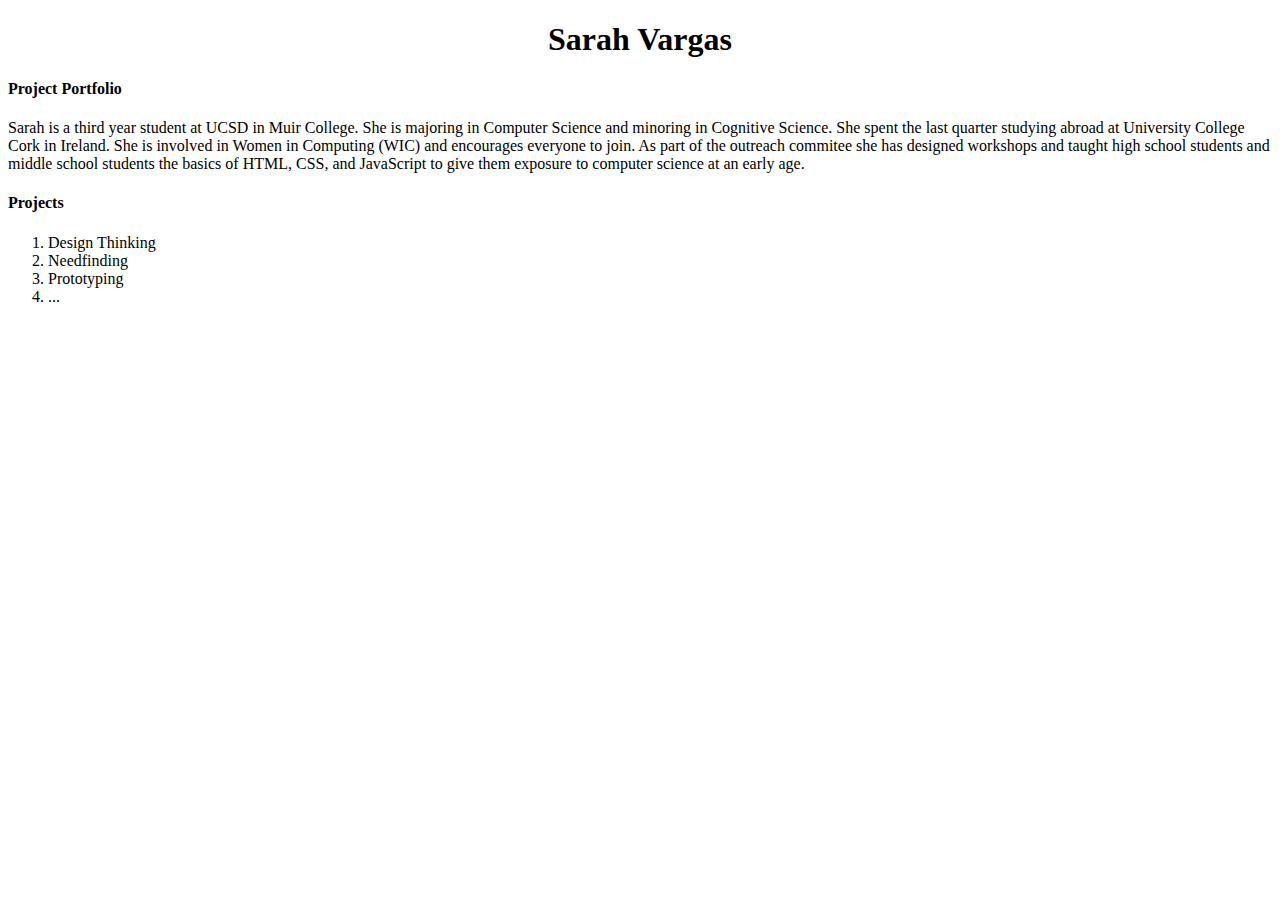
<file: index.html>
<!doctype html>

<html>
<head>
	<meta charset="utf-8">
	<title>HCI Project Portfolio</title>
</head>
<body>
	<!-- this is a comment in HTML -->
	<center><h1>Sarah Vargas</h1></center><!-- h1 through h5 are headers. The higher the number, the smaller the header -->
	<h4>Project Portfolio</h4>

	<!-- p means paragraph -->
	<p>Sarah is a third year student at UCSD in Muir College. She is majoring in Computer Science and minoring in Cognitive Science. She spent the last quarter studying abroad at University College Cork in Ireland. She is involved in Women in Computing (WIC) and encourages everyone to join. As part of the outreach commitee she has designed workshops and taught high school students and middle school students the basics of HTML, CSS, and JavaScript to give them exposure to computer science at an early age.</p>

	<h4>Projects</h4>
	<ol>
		<li>Design Thinking</li>
		<li>Needfinding</li>
		<li>Prototyping</li>
		<li>...</li>
	</ol>
</body>
</html>
</file>
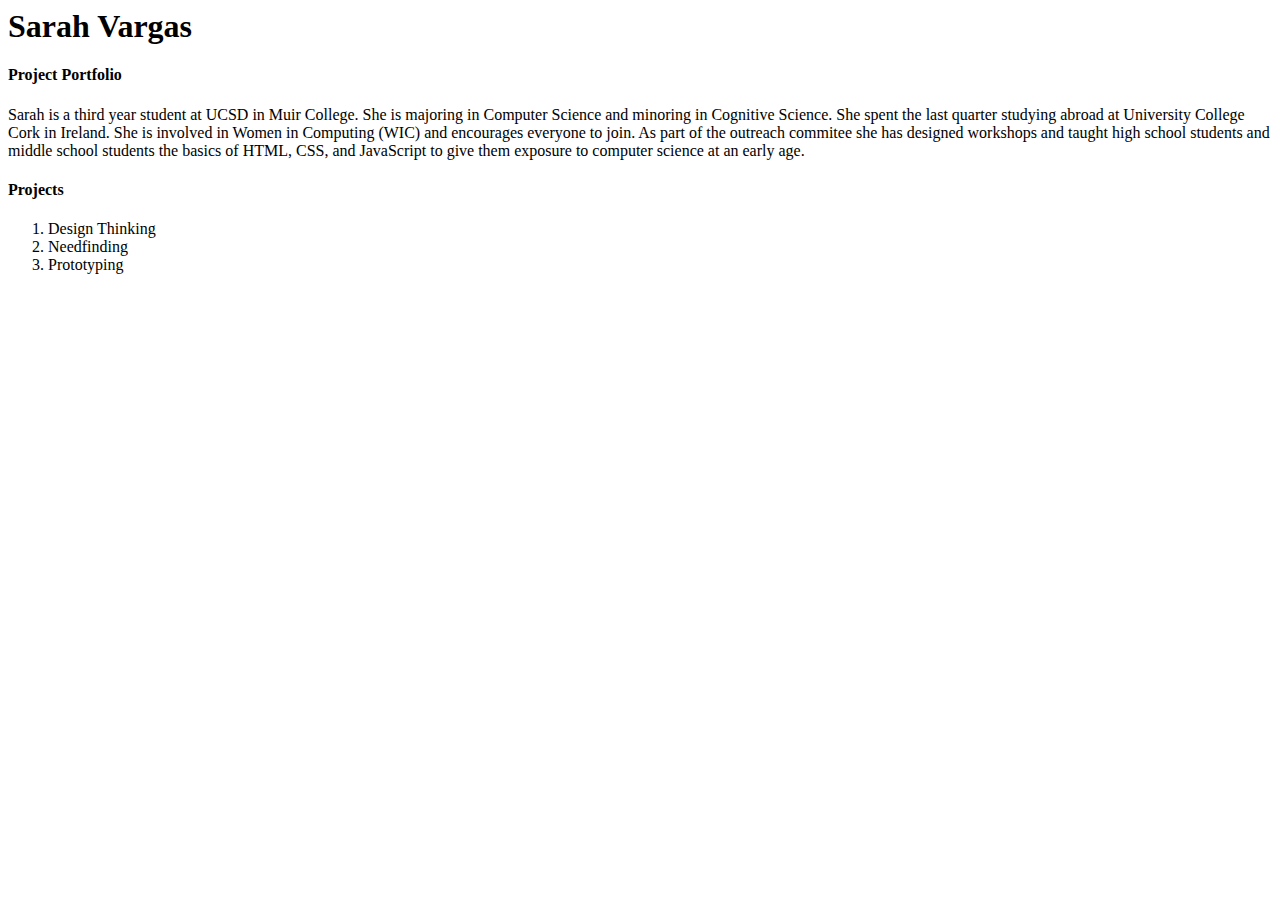
<file: static/index.html>
<head>
</head>
<body>
	<!-- this is a comment in HTML -->
	<h1>Sarah Vargas</h1><!-- h1 through h5 are headers. The higher the number, the smaller the header -->
	<h4>Project Portfolio</h4>

	<!-- p means paragraph -->
	<p>Sarah is a third year student at UCSD in Muir College. She is majoring in Computer Science and minoring in Cognitive Science. She spent the last quarter studying abroad at University College Cork in Ireland. She is involved in Women in Computing (WIC) and encourages everyone to join. As part of the outreach commitee she has designed workshops and taught high school students and middle school students the basics of HTML, CSS, and JavaScript to give them exposure to computer science at an early age.</p>

	<h4>Projects</h4>
	<ol>
		<li>Design Thinking</li>
		<li>Needfinding</li>
		<li>Prototyping</li>

	</ol>
</body>
</html>
</file>
